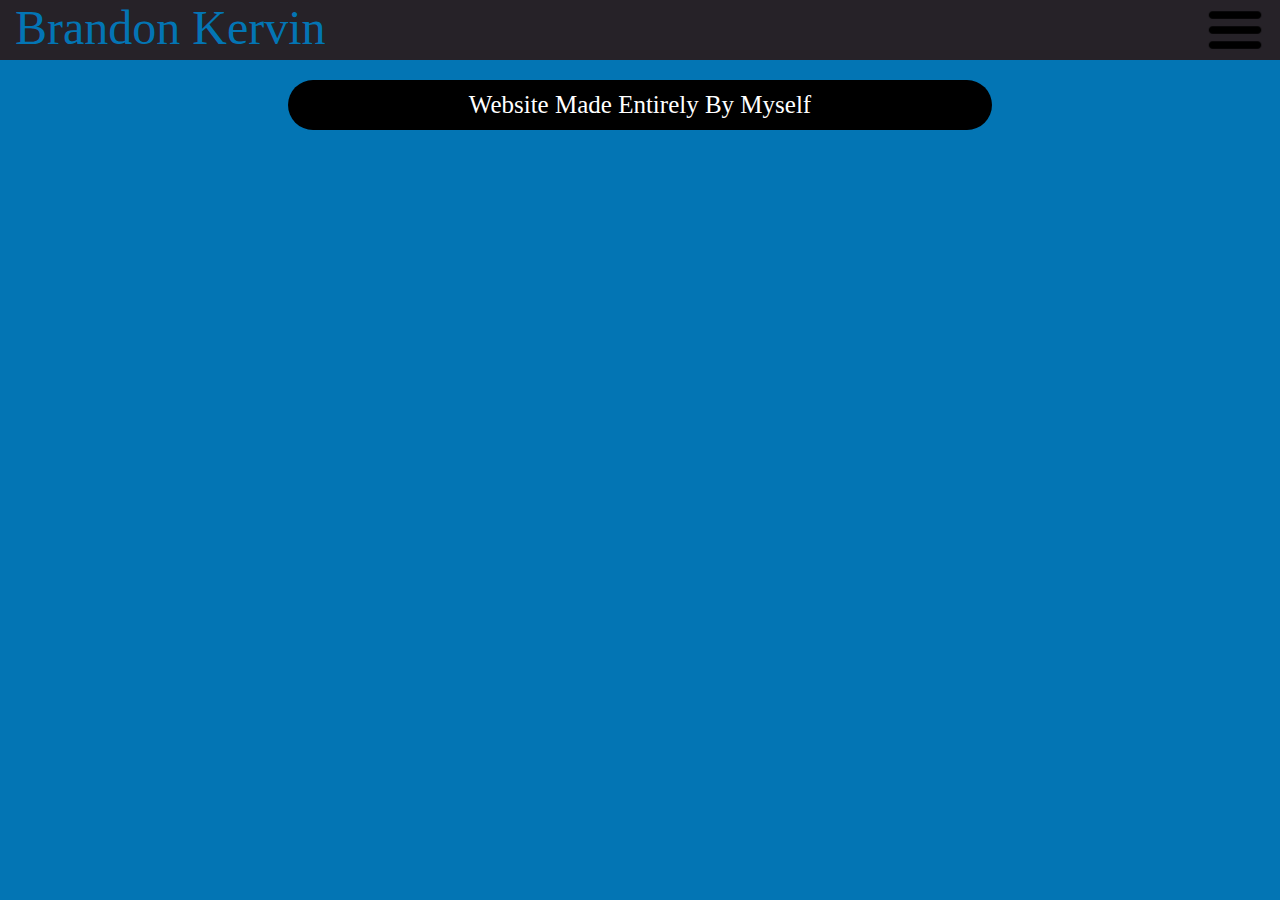
<file: index.html>
<!DOCTYPE html>
<html>
<head>
<title>Brandon Kervin</title>
<link rel='stylesheet' type='text/css' href='etc/style.css'>
<link rel='title icon' href='etc/icon.jpg'>
<script src='etc/JQuery.js' type='text/javascript'></script>
<script src='etc/javascript.js'></script>
<meta charset="utf-8">
<meta name="description" content="Brandon Kervin's Home on the Internet"/>
<meta name='keywords' content="brandon, kervin, about, contact, programmer, web, developer, who,
is, java, javascript, c++, html, css, minnesota, brooklyn, park"/>
<meta name='viewport' content='width=device-width'>
</head>
<body class="body">
  <div class='header'>
    <div class='headerContent'>
      <span id='headerName'>Brandon Kervin</span>
      <a href="#">
        <img id='hamburger' src="etc/hamburger.png"></img>
      </a>
    </div>
    <div class='headerContent' id='clickSlide'>
      <li><a href='#' id='home'>HOME</a></li>
      <li><a href='Desktop/apps.html' id='apps'>APPS</a></li>
      <li><a href='Desktop/about.html' id='about'>ABOUT</a></li>
      <li><a href='Desktop/contact.html' id='contact'>CONTACT</a></li>
    </div>
  </div>
  <div class='screen'>
    <div id='screenContent'>
      <span id='screenName'>Website Made Entirely By Myself</span>
    </div>
  </div>
</body>
</html>
</file>
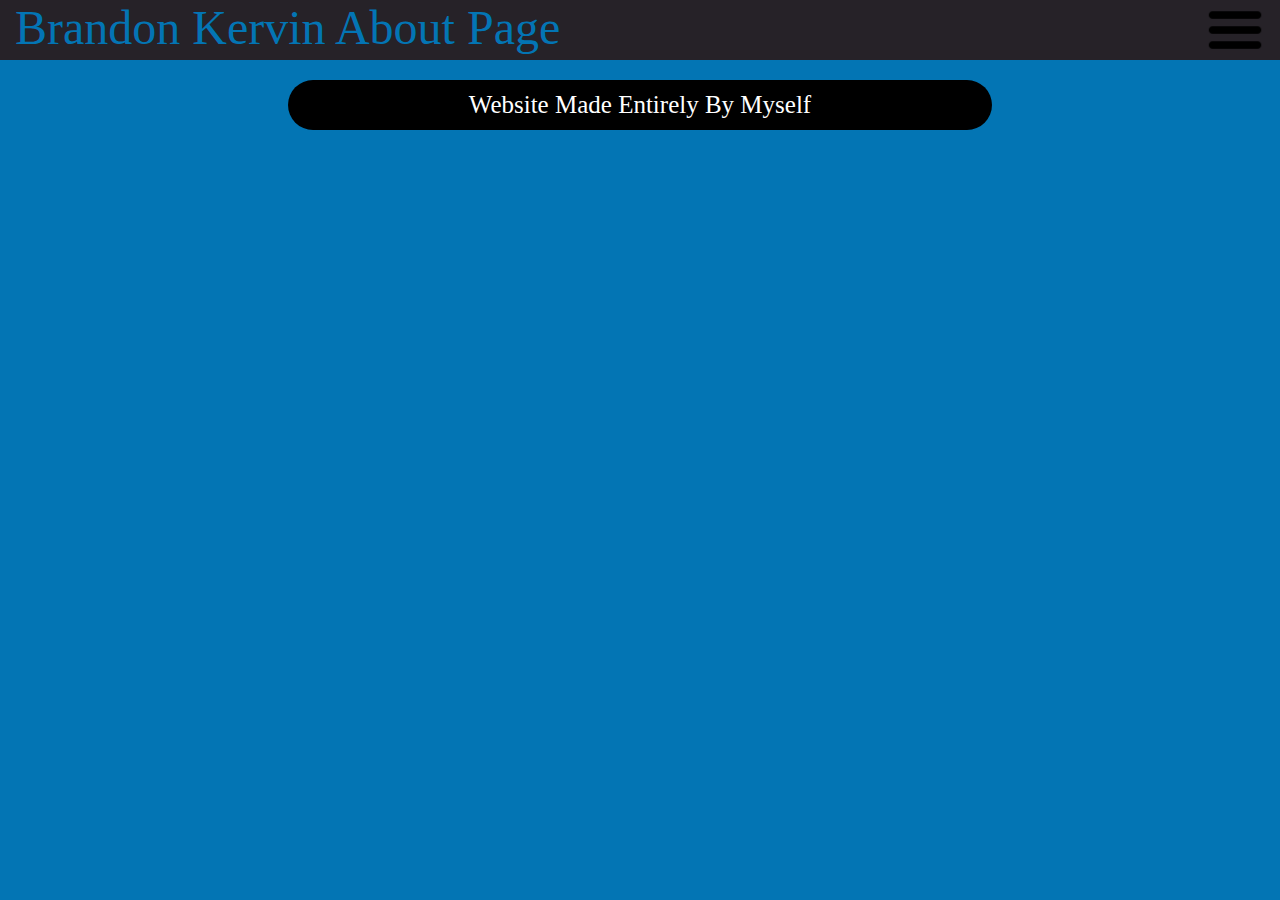
<file: Desktop/about.html>
<!DOCTYPE html>
<html>
<head>
<title>Brandon Kervin</title>
<link rel='stylesheet' type='text/css' href='../etc/style.css'>
<link rel='title icon' href='../etc/icon.jpg'>
<script src='../etc/JQuery.js' type='text/javascript'></script>
<script src='../etc/javascript.js'></script>
</head>
<body class="body">
  <div class='header'>
    <div class='headerContent'>
      <span id='headerName'>Brandon Kervin About Page</span>
      <a href="#">
        <img id='hamburger' src="../etc/hamburger.png"></img>
      </a>
    </div>
    <div class='headerContent' id='clickSlide'>
      <li><a href='../index.html' id='home'>HOME</a></li>
      <li><a href='apps.html' id='apps'>APPS</a></li>
      <li><a href='#' id='about'>ABOUT</a></li>
      <li><a href='contact.html' id='contact'>CONTACT</a></li>
    </div>
  </div>
  <div class='screen'>
    <div id='screenContent'>
      <span id='screenName'>Website Made Entirely By Myself</span>
    </div>
  </div>
</body>
</html>
</file>
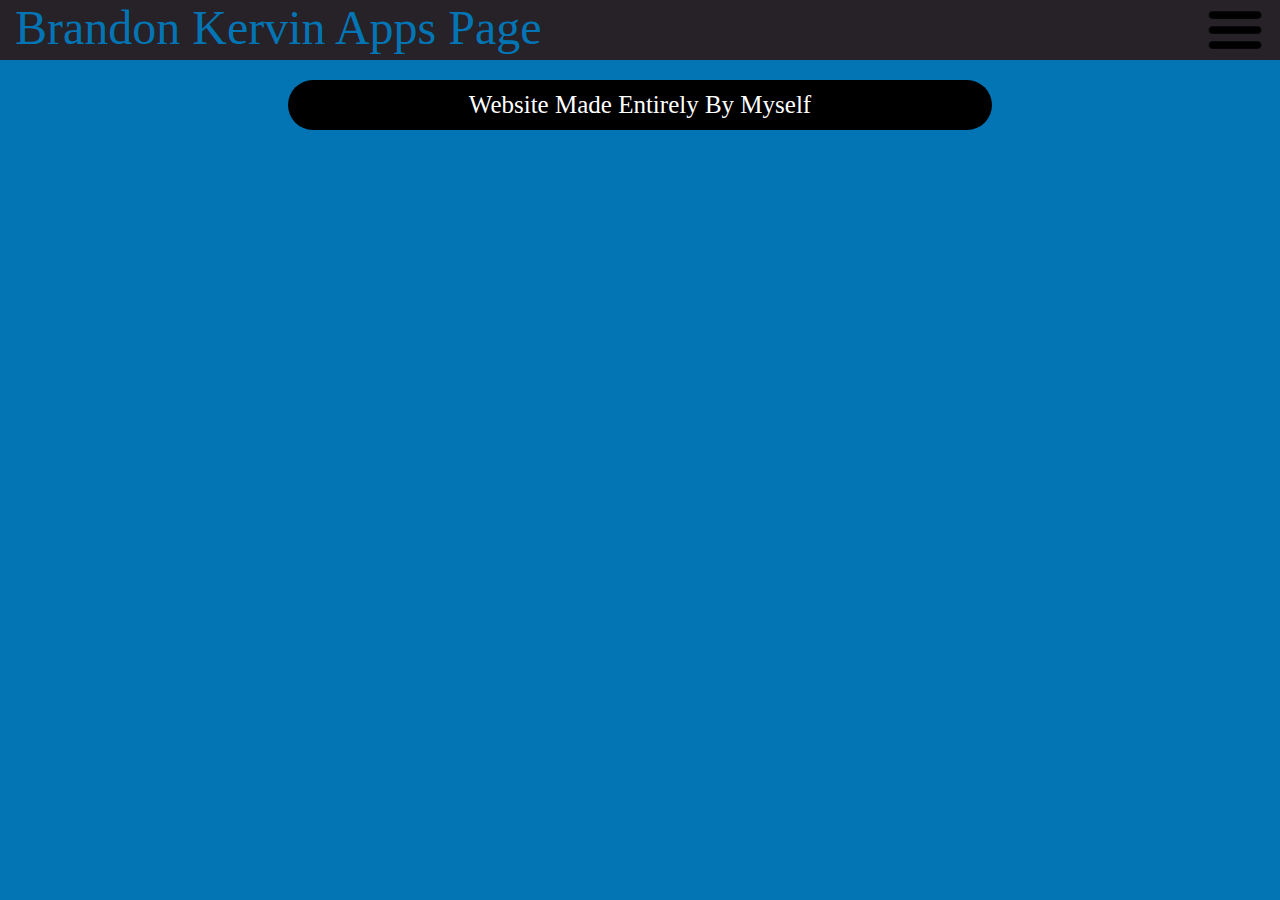
<file: Desktop/apps.html>
<!DOCTYPE html>
<html>
<head>
<title>Brandon Kervin</title>
<link rel='stylesheet' type='text/css' href='../etc/style.css'>
<link rel='title icon' href='../etc/icon.jpg'>
<script src='../etc/JQuery.js' type='text/javascript'></script>
<script src='../etc/javascript.js'></script>
</head>
<body class="body">
  <div class='header'>
    <div class='headerContent'>
      <span id='headerName'>Brandon Kervin Apps Page</span>
      <a href="#">
        <img id='hamburger' src="../etc/hamburger.png"></img>
      </a>
    </div>
    <div class='headerContent' id='clickSlide'>
      <li><a href='../index.html' id='home'>HOME</a></li>
      <li><a href='#' id='apps'>APPS</a></li>
      <li><a href='about.html' id='about'>ABOUT</a></li>
      <li><a href='contact.html' id='contact'>CONTACT</a></li>
    </div>
  </div>
  <div class='screen'>
    <div id='screenContent'>
      <span id='screenName'>Website Made Entirely By Myself</span>
    </div>
  </div>
</body>
</html>
</file>
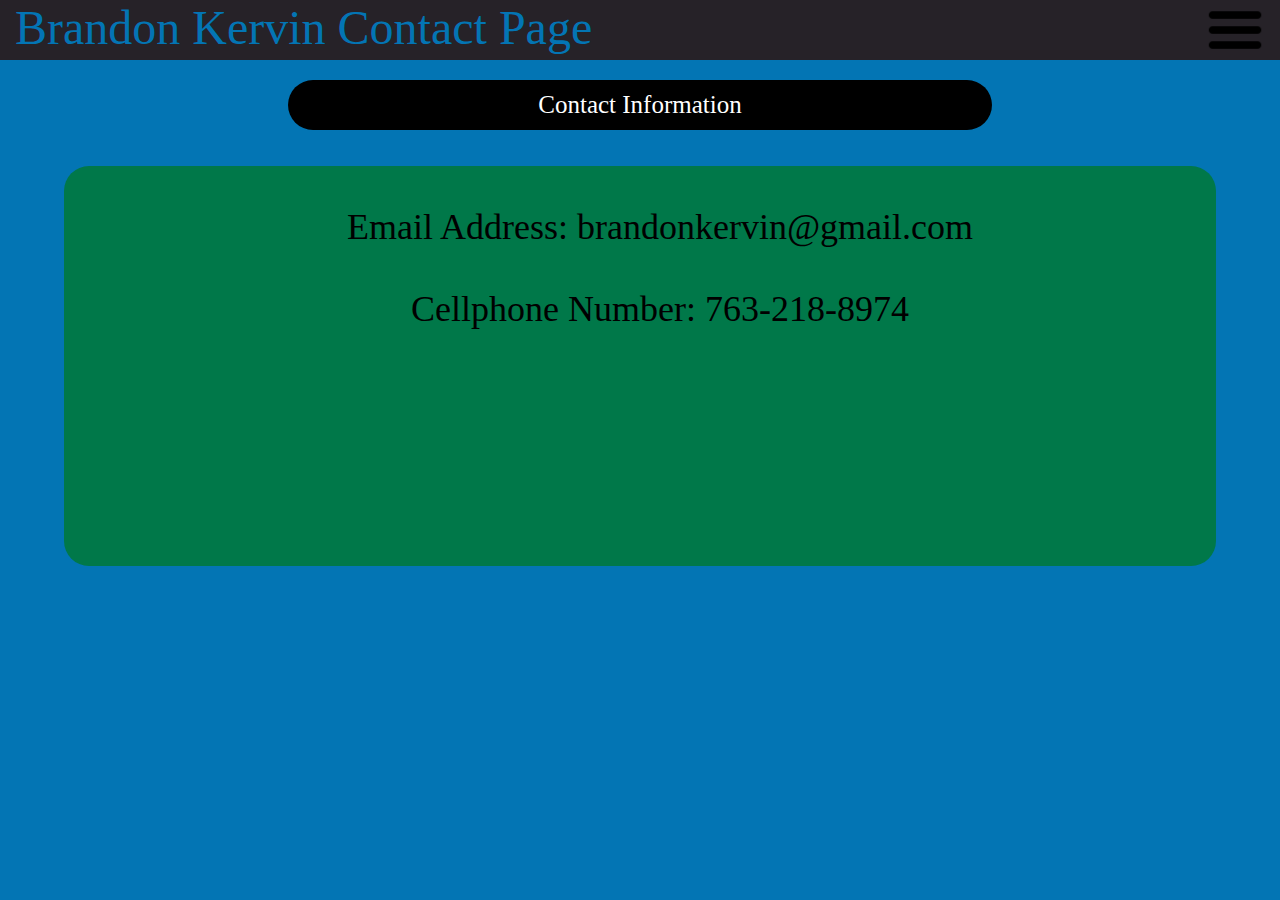
<file: Desktop/contact.html>
<!DOCTYPE html>
<html>
<head>
<title>Brandon Kervin</title>
<link rel='stylesheet' type='text/css' href='../etc/style.css'>
<link rel='title icon' href='../etc/icon.jpg'>
<script src='../etc/JQuery.js' type='text/javascript'></script>
<script src='../etc/javascript.js'></script>
</head>
<body class="body">
  <div class='header'>
    <div class='headerContent'>
      <span id='headerName'>Brandon Kervin Contact Page</span>
      <a href="#">
        <img id='hamburger' src="../etc/hamburger.png"></img>
      </a>
    </div>
    <div class='headerContent' id='clickSlide'>
      <li><a href='../index.html' id='home'>HOME</a></li>
      <li><a href='apps.html' id='apps'>APPS</a></li>
      <li><a href='about.html' id='about'>ABOUT</a></li>
      <li><a href='#' id='contact'>CONTACT</a></li>
    </div>
  </div>
  <div class='screen'>
    <div id='screenContent'>
      <span id='screenName'>Contact Information</span>
    </div>
    <div id='textBoxContact' class='screen'>
      <ul id='contactList'>
        <li id='emailSpan'>Email Address: brandonkervin@gmail.com</li>
        <li id='mobileSpan'>Cellphone Number: 763-218-8974</li>
      </ul>
    </dv>
  </div>
</body>
</html>
</file>
<file: etc/style.css>
.body{
  background-color: #0375B4;
  margin: 0;
}

.headerContent{
  height: 60px;
  background-color: #262228;
}

#screenContent{
  width: 55%;
  height: 50px;
  background-color: black;
  float: none;
  margin-left: auto;
  margin-right: auto;
  margin-top: 20px;
  color: white;
  font-size: 25px;
  text-align: center;
  line-height: 50px;
  border-radius: 25px;
}

#headerName{
  font-family: impact;
  font-size: 48px;
  color: #0375B4;
  margin-left: 15px;
}

#hamburger{
  width: 60px;
  height: 60px;
  float: right;
  margin-right: 15px;
}

#clickSlide{
  list-style-type: none;
  font-size: 30px;
  width: 100%;
  height: 60px;
  position: absolute;
  top: 60px;
  background-color: #262228;
  border-top: 3px solid black;
}

#clickSlide li{
  display: inline-block;
  padding-right: 4%;
  padding-left: 8%;
  padding-top: 10px;
  width: 10%;
  margin: auto;
}

#clickSlide a{
  text-decoration: none;
  color: #0375B4;
  font-family: impact;
}

#textBoxContact{
  width: 90%;
  height: 400px;
  background-color: #007849;
  margin-left: auto;
  margin-right: auto;
  margin-top: 20px;
  border-radius: 25px;
  font-family: impact;
  font-size: 36px;
  text-align: center;
}

#contactList{
  list-style-type: none;
  padding-top: 40px;
}

#contactList li{
  padding-bottom: 40px;
}

@media and screen(max-width: 600px){
  
}
</file>
